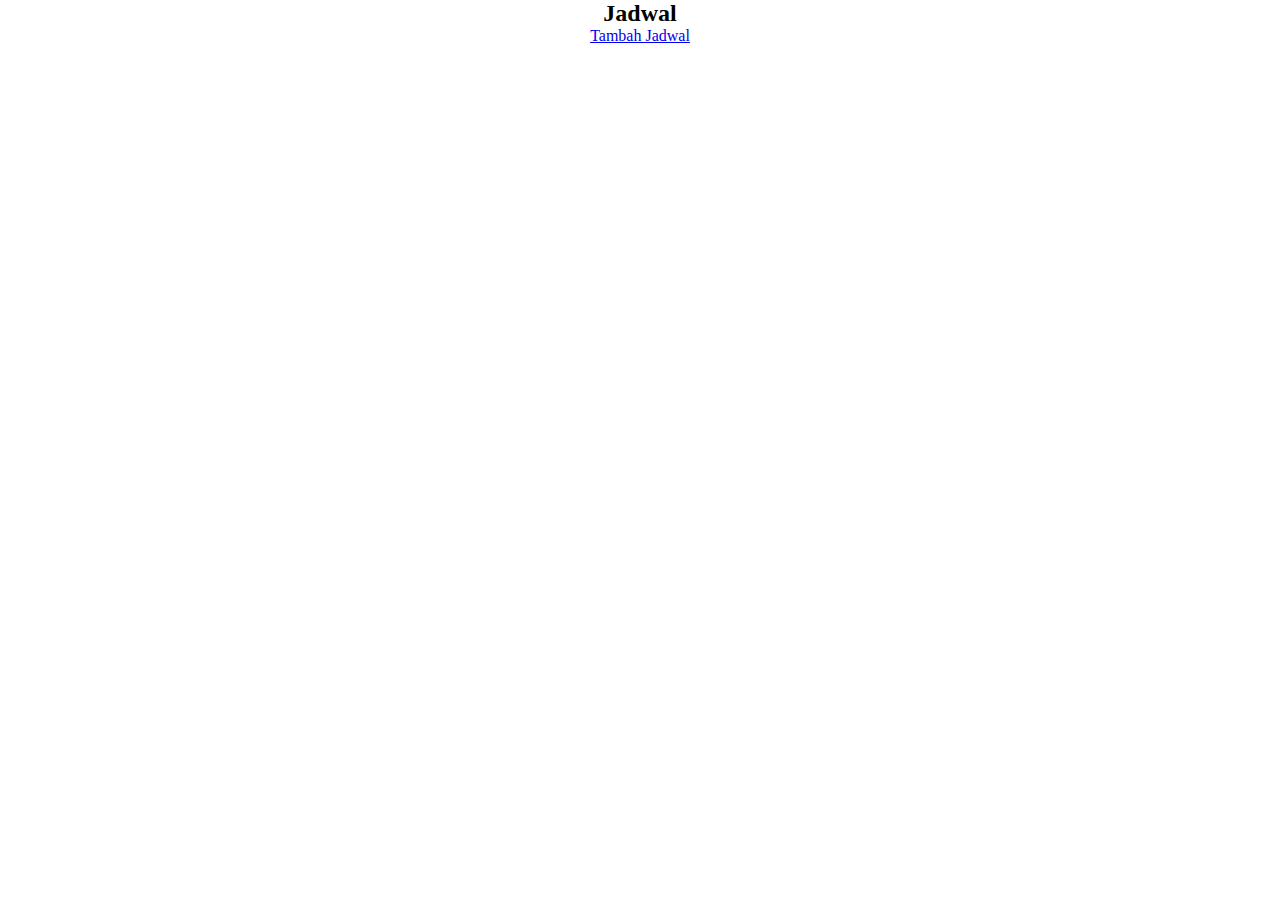
<file: admin_findmyclass/jadwal.html>
<!DOCTYPE html>
<html>
<head>
    <title>Jadwal</title>
    <link href="https://cdn.jsdelivr.net/npm/bootstrap@5.2.3/dist/css/bootstrap.min.css" rel="stylesheet" integrity="sha384-rbsA2VBKQhggwzxH7pPCaAqO46MgnOM80zW1RWuH61DGLwZJEdK2Kadq2F9CUG65" crossorigin="anonymous">
    <style>
        *{
            margin: 0;
            padding: 0;
            box-sizing: border-box;
        }
        body{
            text-align: center;
        }
        .tambah_jadwal btn a{
            text-decoration: none;
        }
        
        
    </style>
</head>
<body>
    <div class="tambah_jadwal mt-3">
        <h2 class="mb-3">Jadwal</h2>
        <a href="add_jadwal.php" type="button" class="btn btn-primary">Tambah Jadwal</a>
    </div>
    <script src="https://cdn.jsdelivr.net/npm/bootstrap@5.2.3/dist/js/bootstrap.bundle.min.js" integrity="sha384-kenU1KFdBIe4zVF0s0G1M5b4hcpxyD9F7jL+jjXkk+Q2h455rYXK/7HAuoJl+0I4" crossorigin="anonymous"></script>
</body>
</html>
</file>
